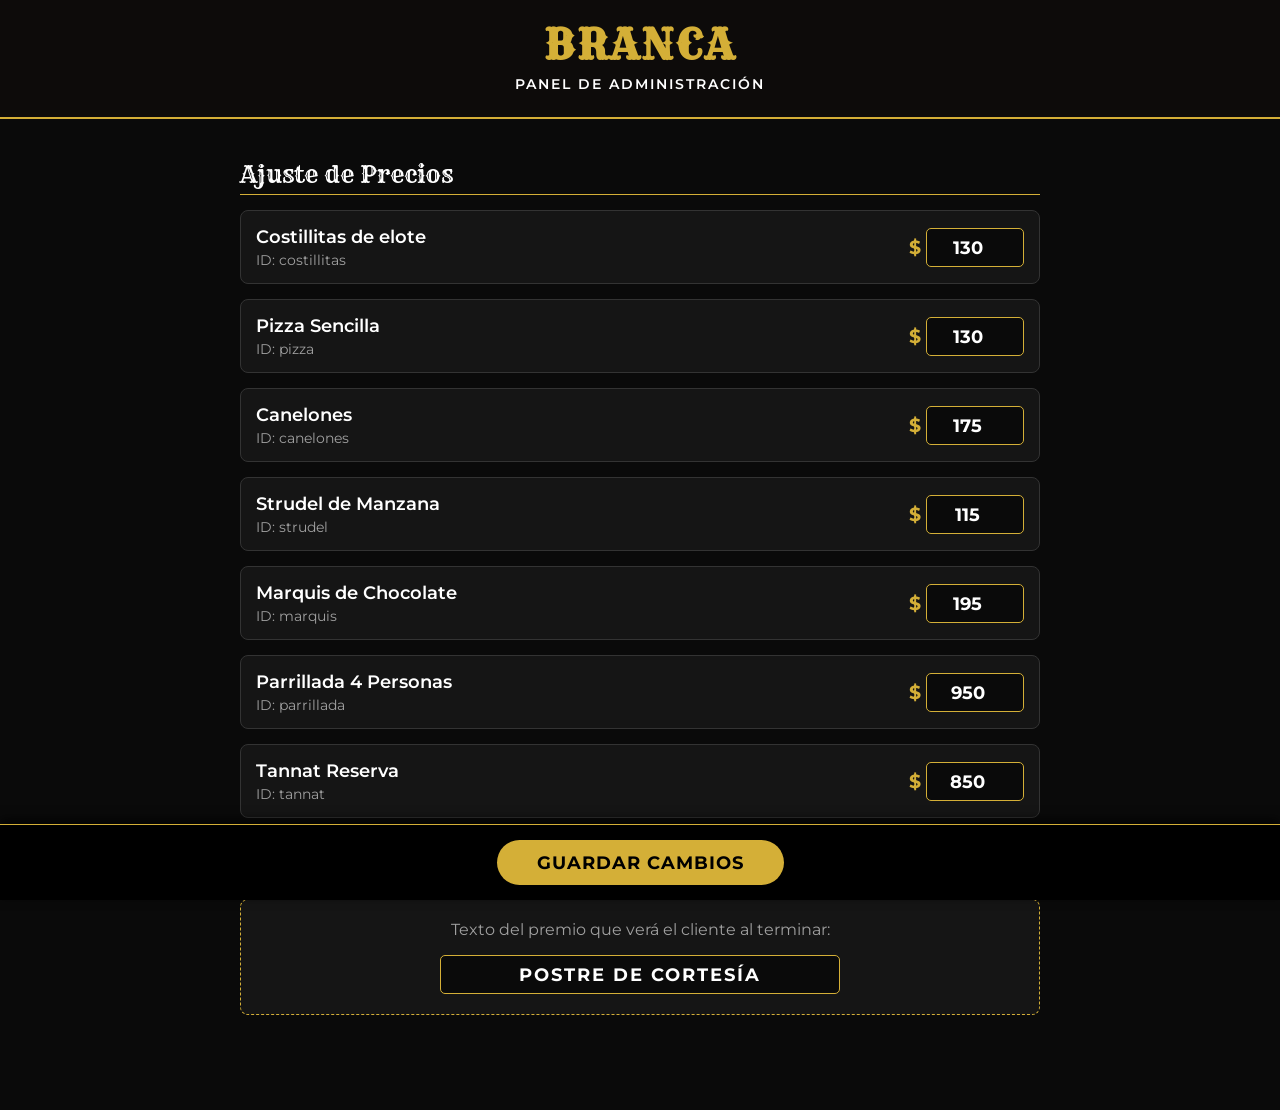
<file: admin.html>
<!DOCTYPE html>
<html lang="es">
<head>
    <meta charset="UTF-8">
    <meta name="viewport" content="width=device-width, initial-scale=1.0">
    <title>Admin - Branca Parrilla</title>
    
    <link href="https://fonts.googleapis.com/css2?family=Montserrat:wght@300;400;600&family=Rye&display=swap" rel="stylesheet">

    <style>
        :root { --bg-color: #0a0a0a; --card-bg: #151515; --text-main: #ffffff; --text-muted: #a0a0a0; --accent: #d4af37; }
        body { margin: 0; padding: 0; background-color: var(--bg-color); color: var(--text-main); font-family: 'Montserrat', sans-serif; padding-bottom: 80px; }
        header { text-align: center; padding: 20px 20px 10px 20px; background: linear-gradient(rgba(0, 0, 0, 0.7), rgba(0, 0, 0, 0.7)), url('https://www.transparenttextures.com/patterns/wood-pattern.png') #2a2522; border-bottom: 2px solid var(--accent); }
        header h1 { font-family: 'Rye', serif; font-size: 2.5rem; letter-spacing: 3px; margin: 0; text-transform: uppercase; color: var(--accent); }
        header p { font-size: 0.9rem; color: var(--text-main); margin-top: 5px; text-transform: uppercase; letter-spacing: 2px; font-weight: 600; }
        .admin-container { max-width: 800px; margin: 0 auto; padding: 15px; }
        .category-title { font-family: 'Rye', serif; font-size: 1.5rem; margin-top: 25px; margin-bottom: 15px; border-bottom: 1px solid var(--accent); padding-bottom: 5px; }
        .admin-item { display: flex; background-color: var(--card-bg); border-radius: 8px; margin-bottom: 15px; padding: 15px; border: 1px solid #333; align-items: center; justify-content: space-between; }
        .item-info { flex: 1; }
        .item-title { font-size: 1.1rem; font-weight: 600; margin: 0 0 5px 0; }
        .item-desc { font-size: 0.85rem; color: var(--text-muted); margin: 0; }
        .input-group { display: flex; align-items: center; gap: 5px; }
        .input-symbol { color: var(--accent); font-weight: bold; font-size: 1.2rem; }
        .admin-input { background-color: var(--bg-color); border: 1px solid var(--accent); color: var(--text-main); font-family: 'Montserrat', sans-serif; font-size: 1.1rem; padding: 8px; border-radius: 5px; width: 80px; text-align: center; font-weight: bold; }
        .admin-input:focus { outline: none; box-shadow: 0 0 8px rgba(212, 175, 55, 0.5); }
        .survey-admin { background-color: var(--card-bg); padding: 20px; border-radius: 8px; border: 1px dashed var(--accent); text-align: center; margin-top: 20px; }
        .survey-admin input { width: 100%; max-width: 400px; box-sizing: border-box; text-align: center; text-transform: uppercase; letter-spacing: 2px; }
        .save-bar { position: fixed; bottom: 0; left: 0; width: 100%; background-color: #000; padding: 15px 0; text-align: center; border-top: 1px solid var(--accent); box-shadow: 0 -4px 10px rgba(0,0,0,0.8); z-index: 1000; }
        .btn-save { background-color: var(--accent); color: #000; font-weight: bold; font-size: 1.1rem; border: none; padding: 12px 40px; border-radius: 25px; cursor: pointer; transition: all 0.3s; font-family: 'Montserrat', sans-serif; text-transform: uppercase; letter-spacing: 1px; }
        .btn-save:hover { background-color: #e5c355; transform: scale(1.05); }
        #toast { visibility: hidden; min-width: 250px; background-color: #4CAF50; color: white; text-align: center; border-radius: 5px; padding: 16px; position: fixed; z-index: 1001; left: 50%; bottom: 80px; transform: translateX(-50%); font-size: 1rem; font-weight: bold; }
        #toast.show { visibility: visible; animation: fadein 0.5s, fadeout 0.5s 2.5s; }
        @keyframes fadein { from {bottom: 0; opacity: 0;} to {bottom: 80px; opacity: 1;} }
        @keyframes fadeout { from {bottom: 80px; opacity: 1;} to {bottom: 0; opacity: 0;} }
    </style>
</head>
<body>

    <header>
        <h1>BRANCA</h1>
        <p>Panel de Administración</p>
    </header>

    <main class="admin-container">
        
        <div class="category-title">Ajuste de Precios</div>

        <form id="adminForm">
            <div class="admin-item">
                <div class="item-info">
                    <h3 class="item-title">Costillitas de elote</h3>
                    <p class="item-desc">ID: costillitas</p>
                </div>
                <div class="input-group"><span class="input-symbol">$</span><input type="number" id="price_costillitas" class="admin-input" value="130" step="0.50"></div>
            </div>

            <div class="admin-item">
                <div class="item-info">
                    <h3 class="item-title">Pizza Sencilla</h3>
                    <p class="item-desc">ID: pizza</p>
                </div>
                <div class="input-group"><span class="input-symbol">$</span><input type="number" id="price_pizza" class="admin-input" value="130" step="0.50"></div>
            </div>

            <div class="admin-item">
                <div class="item-info">
                    <h3 class="item-title">Canelones</h3>
                    <p class="item-desc">ID: canelones</p>
                </div>
                <div class="input-group"><span class="input-symbol">$</span><input type="number" id="price_canelones" class="admin-input" value="175" step="0.50"></div>
            </div>

            <div class="admin-item">
                <div class="item-info">
                    <h3 class="item-title">Strudel de Manzana</h3>
                    <p class="item-desc">ID: strudel</p>
                </div>
                <div class="input-group"><span class="input-symbol">$</span><input type="number" id="price_strudel" class="admin-input" value="115" step="0.50"></div>
            </div>

            <div class="admin-item">
                <div class="item-info">
                    <h3 class="item-title">Marquis de Chocolate</h3>
                    <p class="item-desc">ID: marquis</p>
                </div>
                <div class="input-group"><span class="input-symbol">$</span><input type="number" id="price_marquis" class="admin-input" value="195" step="0.50"></div>
            </div>

            <div class="admin-item">
                <div class="item-info">
                    <h3 class="item-title">Parrillada 4 Personas</h3>
                    <p class="item-desc">ID: parrillada</p>
                </div>
                <div class="input-group"><span class="input-symbol">$</span><input type="number" id="price_parrillada" class="admin-input" value="950" step="0.50"></div>
            </div>

            <div class="admin-item">
                <div class="item-info">
                    <h3 class="item-title">Tannat Reserva</h3>
                    <p class="item-desc">ID: tannat</p>
                </div>
                <div class="input-group"><span class="input-symbol">$</span><input type="number" id="price_tannat" class="admin-input" value="850" step="0.50"></div>
            </div>

            <div class="category-title">Bonificación de Encuesta</div>
            
            <div class="survey-admin">
                <p style="margin-top:0; color: var(--text-muted);">Texto del premio que verá el cliente al terminar:</p>
                <input type="text" id="survey_bonus" class="admin-input" value="POSTRE DE CORTESÍA">
            </div>

        </form>

    </main>

    <div class="save-bar">
        <button class="btn-save" id="btnSave" onclick="saveData()">Guardar Cambios</button>
    </div>

    <div id="toast">¡Cambios guardados con éxito!</div>

    <script>
        // PEGA AQUÍ LA URL DE TU GOOGLE APPS SCRIPT
        const SCRIPT_URL = 'https://script.google.com/macros/s/AKfycbxLEjVx7xUAUpE51AlC86KjDt_1GqHmeFWySNoWOtROfnr18RdUmri1Py52Q14jX3mxpg/exec';

        function saveData() {
            if(SCRIPT_URL === '¡PEGA_AQUI_TU_URL!') {
                alert("Primero debes pegar tu URL de Google Apps Script en el código.");
                return;
            }

            const btn = document.getElementById('btnSave');
            btn.innerText = "Guardando..."; // Feedback visual de que está pensando
            
            const dataToSave = {
                costillitas: document.getElementById('price_costillitas').value,
                pizza: document.getElementById('price_pizza').value,
                canelones: document.getElementById('price_canelones').value,
                strudel: document.getElementById('price_strudel').value,
                marquis: document.getElementById('price_marquis').value,
                parrillada: document.getElementById('price_parrillada').value,
                tannat: document.getElementById('price_tannat').value,
                bonus: document.getElementById('survey_bonus').value
            };

            // Enviar a Apps Script
            fetch(SCRIPT_URL, {
                method: 'POST',
                mode: 'no-cors', // Importante para evitar bloqueos
                headers: { 'Content-Type': 'application/json' },
                body: JSON.stringify(dataToSave)
            })
            .then(() => {
                showToast();
                btn.innerText = "Guardar Cambios";
            })
            .catch(error => {
                console.error('Error:', error);
                alert("Hubo un problema al guardar. Revisa la conexión.");
                btn.innerText = "Guardar Cambios";
            });
        }

        function showToast() {
            var toast = document.getElementById("toast");
            toast.className = "show";
            setTimeout(function(){ toast.className = toast.className.replace("show", ""); }, 3000);
        }
    </script>
</body>
</html>
</file>
